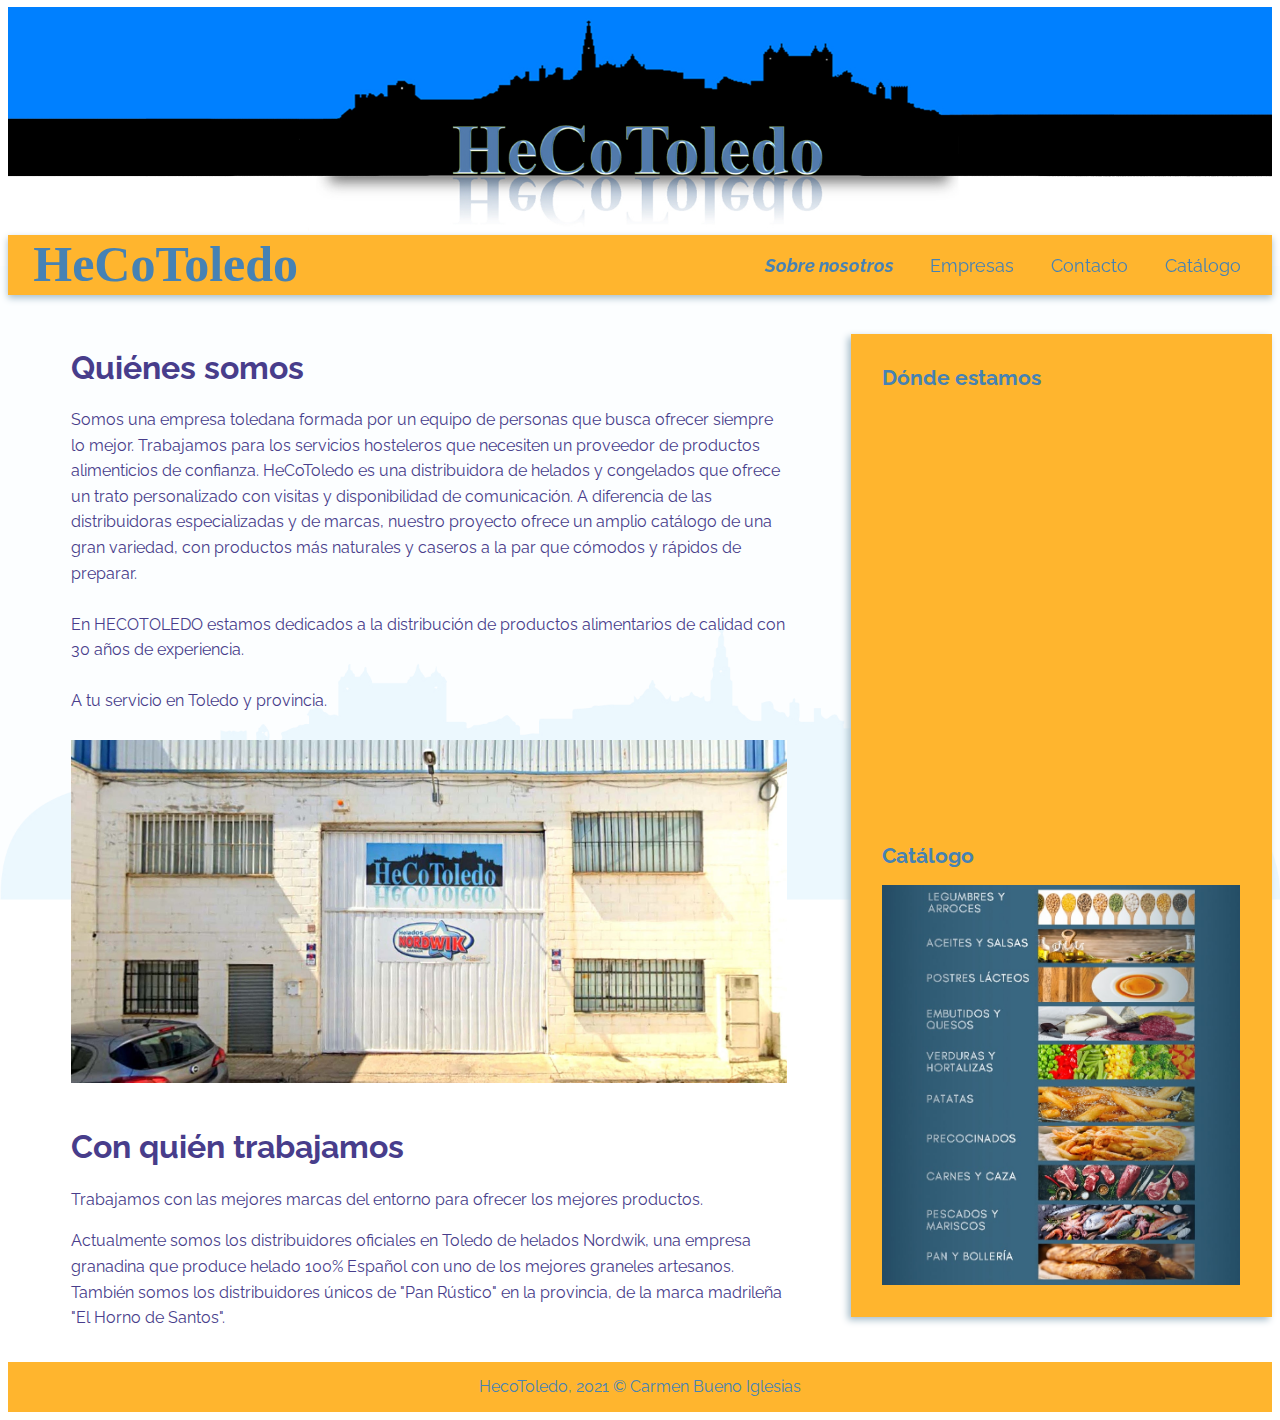
<file: Index.html>
<!doctype html>
<html lang="es-ES"> 
	<head>
		<meta charset="utf-8">
		<meta name="viewport" content="width=device-width, initial-scale=1.0">
		<meta name="keywords" content="venta, helados, congelados" />
		<meta name="description" content="Proveedor de productos alimenticios" /> 
		<link href="columnas.css" type="text/css" rel="stylesheet">
		<link href="style.css" type="text/css" rel="stylesheet">
		<link rel="icon" type="image/vnd.microsoft.icon" href="favicon.ico" sizes="16x16 24x24 36x36 48x48">
		<link rel="stylesheet" href="https://cdnjs.cloudflare.com/ajax/libs/font-awesome/4.7.0/css/font-awesome.min.css">
		<!-- revisar <script src="archivo.js" type="text/javascript"></script> */-->
		<title>HeCoToledo</title>
	</head>

	<body>
		
		<div id="cabecera"><img id="imgHeader" src="Images/Header.jpg" alt="Logo Hecotoledo"></div>
		
		<header>
			<h1 class="menu_title"><strong>HeCoToledo</strong></h1>
		
			<div class="menu" id="menuResp">
				<a href="Pages/Catalogo.html">Catálogo</a>
				<a href="Pages/Contacto.html">Contacto</a>
				<a href="Pages/Empresas.html">Empresas</a>
				<a href="Index.html" style="font-weight: bold; font-style: italic">Sobre nosotros</a>
				<a href="javascript:void(0);" class="icon" onclick="myFunction()"><i class="fa fa-bars"></i></a>
			</div>
		</header> <br>

		<div class="row">

			<div class="col-8" id="SobreNosotros">
				<div>
					<h1 style="margin-top: 0px">Quiénes somos</h1>
					<p>Somos una empresa toledana formada por un equipo de personas que busca ofrecer siempre lo mejor.
					Trabajamos para los servicios hosteleros que necesiten un proveedor de productos alimenticios de confianza. HeCoToledo es una distribuidora de helados y congelados que ofrece un trato personalizado con visitas y disponibilidad de comunicación.
					A diferencia de las distribuidoras especializadas y de marcas, nuestro proyecto ofrece un amplio catálogo de una gran variedad, con productos más naturales y caseros a la par que cómodos y rápidos de preparar.
					<br><br>En HECOTOLEDO estamos dedicados a la distribución de productos alimentarios de calidad con 30 años de experiencia. 
					<br><br>A tu servicio en Toledo y provincia.</p>
					<img id="almacen" src="Images/Almacén.jpg" alt="Entrada al almacén">
				</div>
				
				<div>
					<h1>Con quién trabajamos</h1>
				 	<p>Trabajamos con las mejores marcas del entorno para ofrecer los mejores productos.&nbsp;</p>
					<p>Actualmente somos los distribuidores oficiales en Toledo de helados Nordwik, una empresa granadina que produce helado 100% Español con uno de los mejores graneles artesanos.
					<br>También somos los distribuidores únicos de "Pan Rústico" en la provincia, de la marca madrileña "El Horno de Santos".</p>
                </div>
			</div>

			<div class="col-4">
				<div class="lateral">
					<div>
						<h2>Dónde estamos</h2>
						<iframe src="https://www.google.com/maps/embed?pb=!1m18!1m12!1m3!1d3062.0673645316333!2d-3.953003710940809!3d39.87272894346171!2m3!1f0!2f0!3f0!3m2!1i1024!2i768!4f13.1!3m3!1m2!1s0xd6a09aa004c80b7%3A0xfc0f0c646bc177a9!2sHeCoToledo%20Helados%20NORDWIK%2C%20Quesos%20CORCUERA%2C%20FRIMANCHA!5e0!3m2!1sen!2ses!4v1612570478553!5m2!1sen!2ses" style="border:0;  width: 100%; height:400px;" allowFullScreen aria-hidden="false" tabindex="0">
						</iframe> 
					</div> <br><br>
					<div>
						<h2>Catálogo</h2>
						
						<div class="flip-box">
  							<div class="flip-catalog">
								<div class="catalog"><a href="Content/CATALOGO_20_Completo.pdf" target="_blank"><img id="imgCatalog" src="Images/Productos.jpg" alt="Secciones del catálogo"></a></div>
								<div class="catalog-back"><a class="plain-link" href="Content/CATALOGO_20_Completo.pdf" target="_blank"><h2>Aquí puedes descargar nuestro catálogo completo</h2></a></div>
  							</div>
						</div>
					
					</div>
				</div>
			</div>

		</div>

	
		
	<footer>HecoToledo, 2021 © Carmen Bueno Iglesias</footer>
	
	<script>
	function myFunction() {
		var x = document.getElementById("menuResp");
		if (x.className === "menu") {
		x.className += " responsive";
		} else {
		x.className = "menu";
		}
	}
	</script>
		
	</body>
	
</html>
</file>
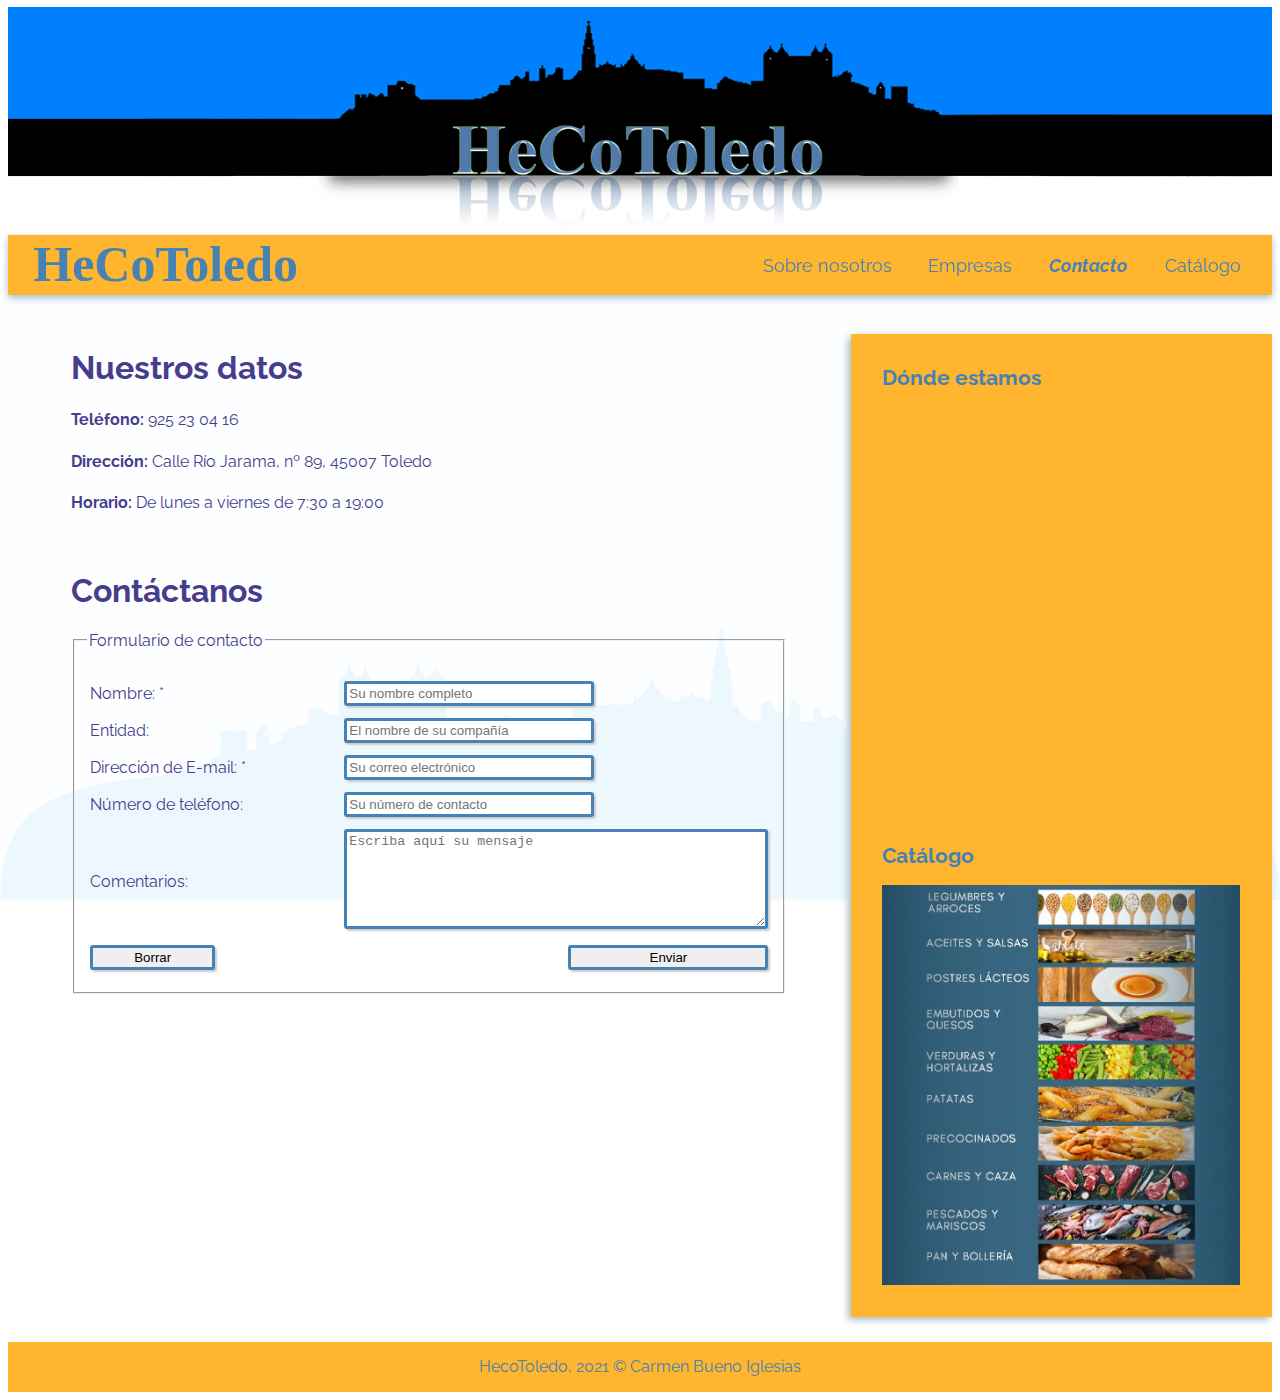
<file: Pages/Contacto.html>
<!doctype html>
<html lang="es-ES"> 
	<head>
		<meta charset="utf-8">
		<meta name="viewport" content="width=device-width, initial-scale=1.0">
		<link href="../columnas.css" type="text/css" rel="stylesheet">
		<link href="../style.css" type="text/css" rel="stylesheet">
		<link rel="icon" type="image/vnd.microsoft.icon" href="../favicon.ico" sizes="16x16 24x24 36x36 48x48">
		<link rel="stylesheet" href="https://cdnjs.cloudflare.com/ajax/libs/font-awesome/4.7.0/css/font-awesome.min.css">
		<link href="../php-email.html" type="text/javascript" rel="search">
		<title>HeCoToledo</title>
	</head>

	<body>
		
		<div id="cabecera"><img id="imgHeader" src="../Images/Header.jpg" alt="Logo Hecotoledo"></div>
		
		<header>
			<h1 class="menu_title"><strong>HeCoToledo</strong></h1>
		
			<div class="menu" id="menuResp">
				<a href="Catalogo.html">Catálogo</a>
				<a href="Contacto.html" style="font-weight: bold; font-style: italic">Contacto</a>
				<a href="Empresas.html">Empresas</a>
				<a href="../Index.html">Sobre nosotros</a>
				<a href="javascript:void(0);" class="icon" onclick="myFunction()"><i class="fa fa-bars"></i></a>
			</div>
		</header> <br>

		<div class="row">

			<div class="col-8" id="Contacto">
				<div>
					<h1 style="margin-top: 0px">Nuestros datos</h1>
					<p><strong>Teléfono:</strong> 925 23 04 16</p>
					<p><strong>Dirección:</strong> Calle Río Jarama, nº 89, 45007 Toledo</p>
					<p><strong>Horario:</strong> De lunes a viernes de 7:30 a 19:00</p>
				</div> <br>
				<div>
					<h1>Contáctanos</h1>
					
					<!-- Formulario basado en el de https://es.ccm.net/faq/10887-como-enviar-un-formulario-por-e-mail-usando-php -->
					<form name="frmContacto" method="post" action="../php-email.php" target="_blank">
						<fieldset>
						<legend>Formulario de contacto</legend> <br>
						<table>
							<tr>
								<td>
									<label for="fullName">Nombre: *</label>
								</td>
								<td>
									<input type="text" id="fullName" name="fullName" maxlength="80" size="35" placeholder="Su nombre completo">
								</td>
							</tr>
							<tr>
								<td>
									<label for="entity">Entidad:</label>
								</td>
								<td>
									<input type="text" id="entity" name="entity" maxlength="80" size="35" placeholder="El nombre de su compañía">
								</td>
							</tr>
							<tr>
								<td>
									<label for="email">Dirección de E-mail: *</label>
								</td>
								<td>
									<input type="email" id="email" name="email" maxlength="80" size="35" placeholder="Su correo electrónico" pattern="[a-z0-9._%+-]+@[a-z0-9.-]+\.[a-z]{2,}$">
								</td>
							</tr>
							<tr>
								<td>
									<label for="telephone">Número de teléfono:</label>
								</td>
								<td>
									<input type="tel" id="telephone" name="telephone" maxlength="25" size="35" placeholder="Su número de contacto" pattern="[0-9+-]{6,}" value="">
								</td>
							</tr>
							<tr>
								<td>
									<label for="comments">Comentarios:</label>
								</td>
								<td>
									<textarea id="comments" name="comments" maxlength="500" cols="30" rows="5" placeholder="Escriba aquí su mensaje"></textarea>
								</td>
							</tr>
							<tr>
								<td>
									<input id="borrar" type="reset" value="Borrar">
								</td>
								<td style="text-align:right">
									<input id="enviar" type="submit" value="Enviar">
								</td>
							</tr>
						</table>
						</fieldset>
					</form>
				</div>
			</div>

			<div class="col-4">
				<div class="lateral">
					<div>
						<h2>Dónde estamos</h2>
						<iframe src="https://www.google.com/maps/embed?pb=!1m18!1m12!1m3!1d3062.0673645316333!2d-3.953003710940809!3d39.87272894346171!2m3!1f0!2f0!3f0!3m2!1i1024!2i768!4f13.1!3m3!1m2!1s0xd6a09aa004c80b7%3A0xfc0f0c646bc177a9!2sHeCoToledo%20Helados%20NORDWIK%2C%20Quesos%20CORCUERA%2C%20FRIMANCHA!5e0!3m2!1sen!2ses!4v1612570478553!5m2!1sen!2ses" style="border:0;  width: 100%; height:400px;" allowFullScreen aria-hidden="false" tabindex="0">
						</iframe> 
					</div> <br><br>
					<div>
						<h2>Catálogo</h2>
						
						<div class="flip-box">
  							<div class="flip-catalog">
								<div class="catalog"><a href="../Content/CATALOGO_20_Completo.pdf" target="_blank"><img id="imgCatalog" src="../Images/Productos.jpg" alt="Secciones del catálogo"></a></div>
								<div class="catalog-back"><a class="plain-link" href="../Content/CATALOGO_20_Completo.pdf" target="_blank"><h2>Aquí puedes descargar nuestro catálogo completo</h2></a></div>
  							</div>
						</div>
					
					</div>
				</div>
			</div>

		</div>

	
		
	<footer>HecoToledo, 2021 © Carmen Bueno Iglesias</footer>
	
	<script>
	function myFunction() {
		var x = document.getElementById("menuResp");
		if (x.className === "menu") {
		x.className += " responsive";
		} else {
		x.className = "menu";
		}
	}
	</script>
		
	</body>
	
</html>
</file>
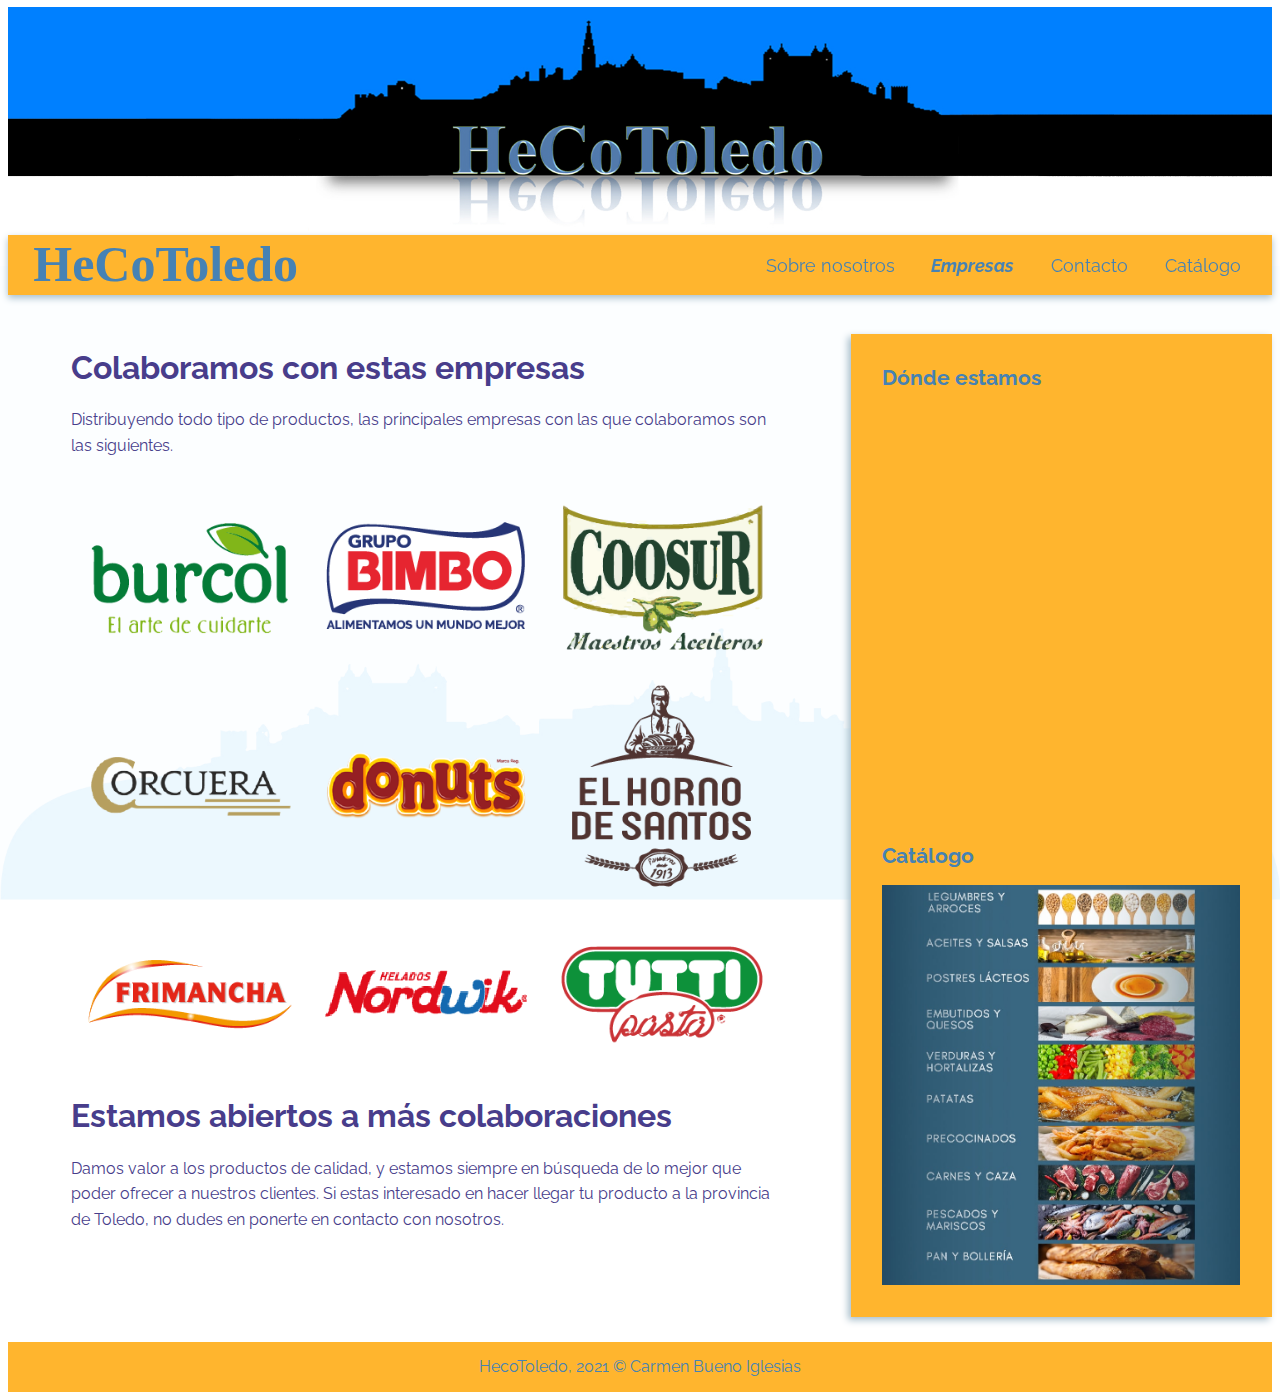
<file: Pages/Empresas.html>
<!doctype html>
<html lang="es-ES"> 
	<head>
		<meta charset="utf-8">
		<meta name="viewport" content="width=device-width, initial-scale=1.0">
		<link href="../columnas.css" type="text/css" rel="stylesheet">
		<link href="../style.css" type="text/css" rel="stylesheet">
		<link rel="icon" type="image/vnd.microsoft.icon" href="../favicon.ico" sizes="16x16 24x24 36x36 48x48">
		<link rel="stylesheet" href="https://cdnjs.cloudflare.com/ajax/libs/font-awesome/4.7.0/css/font-awesome.min.css">
		<title>HeCoToledo</title>
	</head>

	<body>
		
		<div id="cabecera"><img id="imgHeader" src="../Images/Header.jpg" alt="Logo Hecotoledo"></div>
		
		<header>
			<h1 class="menu_title"><strong>HeCoToledo</strong></h1>
		
			<div class="menu" id="menuResp">
				<a href="Catalogo.html">Catálogo</a>
				<a href="Contacto.html">Contacto</a>
				<a href="Empresas.html"  style="font-weight: bold; font-style: italic">Empresas</a>
				<a href="../Index.html">Sobre nosotros</a>
				<a href="javascript:void(0);" class="icon" onclick="myFunction()"><i class="fa fa-bars"></i></a>
			</div>
		</header> <br>

		<div class="row">

			<div class="col-8" id="Empresas">
				<div>
					<h1 style="margin-top: 0px">Colaboramos con estas empresas</h1>
					<p>Distribuyendo todo tipo de productos, las principales empresas con las que colaboramos son las siguientes.</p>
					<ul class="marcas">
						<li><a href="https://www.burcol.es/" target="_blank"><img src="../Images/burcol-01.png" alt="Burcol"></a></li>
						<li><a href="http://www.bimbo.es/" target="_blank"><img src="../Images/grupo-bimbo-logotipo_0-01.png" alt="Bimbo"></a></li>
						<li><a href="https://www.coosur.com/" target="_blank"><img src="../Images/coosur-01.png" alt="Coosur"></a></li>
						<li><a href="http://www.corcuera.com/" target="_blank"><img src="../Images/Corcuera-01.png" alt="Corcuera"></a></li>
						<li><a href="https://donuts.es/" target="_blank"><img src="../Images/donuts-01.png" alt="Donuts"></a></li>
						<li><a href="http://www.panrustico.com/" target="_blank"><img src="../Images/ElHornodeSantos-01.png" alt="Pan Rústico"></a></li>
						<li><a href="https://www.frimancha.com/" target="_blank"><img src="../Images/frimancha-logo-01.png" alt="Frimancha"></a></li>
						<li><a href="http://www.nordwik.com/" target="_blank"><img src="../Images/Nordwik-01.png" alt="Nordwik"></a></li>
						<li><a href="http://www.tuttipasta.com/" target="_blank"><img src="../Images/tuttipasta-01.png" alt="TuttiPasta"></a></li>
					</ul>
				</div> <br>
				<div>
					<h1>Estamos abiertos a más colaboraciones</h1>
					<p>Damos valor a los productos de calidad, y estamos siempre en búsqueda de lo mejor que poder ofrecer a nuestros clientes. Si estas interesado en hacer llegar tu producto a la provincia de Toledo, no dudes en ponerte en contacto con nosotros.</p>
				</div>
			</div>

			<div class="col-4">
				<div class="lateral">
					<div>
						<h2>Dónde estamos</h2>
						<iframe src="https://www.google.com/maps/embed?pb=!1m18!1m12!1m3!1d3062.0673645316333!2d-3.953003710940809!3d39.87272894346171!2m3!1f0!2f0!3f0!3m2!1i1024!2i768!4f13.1!3m3!1m2!1s0xd6a09aa004c80b7%3A0xfc0f0c646bc177a9!2sHeCoToledo%20Helados%20NORDWIK%2C%20Quesos%20CORCUERA%2C%20FRIMANCHA!5e0!3m2!1sen!2ses!4v1612570478553!5m2!1sen!2ses" style="border:0;  width: 100%; height:400px;" allowFullScreen aria-hidden="false" tabindex="0">
						</iframe> 
					</div> <br><br>
					<div>
						<h2>Catálogo</h2>
						
						<div class="flip-box">
  							<div class="flip-catalog">
								<div class="catalog"><a href="../Content/CATALOGO_20_Completo.pdf" target="_blank"><img id="imgCatalog" src="../Images/Productos.jpg" alt="Secciones del catálogo"></a></div>
								<div class="catalog-back"><a class="plain-link" href="../Content/CATALOGO_20_Completo.pdf" target="_blank"><h2>Aquí puedes descargar nuestro catálogo completo</h2></a></div>
  							</div>
						</div>
					
					</div>
				</div>
			</div>

		</div>
		
	<footer>HecoToledo, 2021 © Carmen Bueno Iglesias</footer>
	
	<script>
	function myFunction() {
		var x = document.getElementById("menuResp");
		if (x.className === "menu") {
		x.className += " responsive";
		} else {
		x.className = "menu";
		}
	}
	</script>
		
	</body>
	
</html>
</file>
<file: columnas.css>
* {
    box-sizing: border-box;
}

.row{ margin-top:20px;}
.row::after {
    content: "";
    clear: both;
    display: block;
}

[class*="col-"] {
    float: left;
	position:relative;
	height: auto;
}



/* For desktop: */
.col-1 {width: 8.33%;}
.col-2 {width: 16.66%;}
.col-3 {width: 25%;}
.col-4 {width: 33.33%;}
.col-5 {width: 41.66%;}
.col-6 {width: 50%;}
.col-7 {width: 58.33%;}
.col-8 {width: 66.66%;}
.col-9 {width: 75%;}
.col-10 {width: 83.33%;}
.col-11 {width: 91.66%;}
.col-12 {width: 100%;}

@media only screen and (max-width: 768px) {
    /* For mobile phones: */
    [class*="col-"] {
        width: 100%;
    }
}
</file>
<file: style.css>
@charset "utf-8";
/* CSS Document */
	@import url('https://fonts.googleapis.com/css2?family=Raleway:ital,wght@0,500;0,700;1,500;1,700&display=swap');	

	body {
		color: darkslateblue;
		background-color:white; 
		background-image: url("Images/Fondo.jpg"); background-size:contain; background-attachment: fixed; background-position: bottom; background-repeat: no-repeat;
		font-family: 'Raleway', sans-serif;
	} 

	#cabecera {
		background-image: url("Images/Header.jpg"); background-repeat: no-repeat; background-size:contain; width: 100%; height: auto; margin-top: -1px;
	}

	#imgHeader{
		opacity: 0; width: 100%;
	}

	header {
		color:steelblue; background-color:#FFB52E; font-family:'Times New Roman', Times, serif; font-size:25px; min-height:60px; height:auto; width:100%; padding-left: 2%; padding-right: 1%; position:sticky; box-shadow: 0px 3px 7px #a8becb; top:0;
		margin: 0px; z-index: 1; 
	}

	.menu_title {
		float: left; margin: 0px; position: absolute;
	}
			
	.menu {
		padding-top: 0px; float: right; min-width: 75%; position: relative; top: -5px; display: block; margin-top: 1em; margin-bottom: 1em;
	}
 
	.menu a {
		float: right; display: block; margin-left: 2%; margin-right: 2%; font-family: 'Raleway', sans-serif; font-size:18px;
	}

	.menu a:link {color:steelblue; text-decoration: none}
	.menu a:visited {color:#37678E}
	.menu a:hover {color:darkslateblue; box-shadow: 0px 2px 0px; background-color: #FFB93E}
	.menu a:active {color:mediumslateblue}
	
	.menu .icon {
		display: none;
	}

	.row .col-8 {
		padding:15px; padding-left: 5%; padding-right: 5%;
	}
		
	.lateral {
   		background-color: #FFB52E; color:steelblue; padding:7.5%; font-size: 14px; margin-bottom: 25px; box-shadow: -3px 3px 7px #a8becb;
	}

	.catalog {
		position: relative; height: 400px; width: 100%; overflow:hidden;
	}

	.flip-box {
	  background-color: transparent; width: 100%; height: 400px; perspective: 750px;
	}

	.flip-catalog {
	  position: relative; width: 100%; height: 100%; text-align: center; transition: transform 0.8s; transform-style: preserve-3d;
	}

	.flip-box:hover .flip-catalog {
	  transform: rotateY(180deg);
	}

	.catalog, .catalog-back {
	  position: absolute; width: 100%; height: 100%; -webkit-backface-visibility: hidden; backface-visibility: hidden;
	}

	.catalog-back {
	  background-color: #396680;
	  color: #FFB52E; padding: 25px; padding-top: 165px;
	  transform: rotateY(180deg);  
	}

	.plain-link {
		text-decoration: none; color: #FFB52E;
	}

	#imgCatalog{
		height: 400px; position: absolute; left: 50%; transform: translate(-50%);
	}
	h1 {clear: both}
	h2 {margin-top: 0px;}

	p {line-height: 1.6;}

	#almacen {
		width: 100%; margin-top: 10px; margin-bottom: 20px;
	}

	.marcas {
		text-align: center; position: relative; list-style: none; margin: 0px; padding: 0px;
	}

	.marcas img {
		width: 33%; float: left; padding-left: 2%; padding-right: 2%;
	}

	.marcas img:hover {opacity: 75%}

	embed {
		width: 100%; height: 925px;
	}

	#catalogophone {display: none}

	table {
		width: 100%; margin-bottom: 5px;
	}

	td { 
		padding-bottom: 5px; padding-top: 5px;
	}

	input {
		box-shadow: 2px 2px 2px #CCC; border: solid 3px #4682B4; width: 100%; max-width: 250px; height: 25px; border-radius: 3px;
	}

	#borrar {max-width: 125px; height: 25px;}

	#enviar {max-width: 200px; height: 25px;}

	textarea {
		width: 100%; height: 100px; box-shadow: 2px 2px 2px #CCC; border: solid 3px #4682B4; border-radius: 3px;
	}

	footer {
		color:steelblue; background-color:#FFB52E; min-height:50px; height:auto; width: 100%; text-align: center; padding: 15px; margin: 0px;
	}



	@media only screen and (max-width: 990px) {
    /* For mobile phones: */
   		.catalog {
			height: 300px;
		}
		
		.flip-box {
	  		height: 300px;
		}
		
		.catalog-back {
			padding-top: 100px;
		}

		#imgCatalog{
			height: 300px;
		}
		
		header {
			font-size: 20px; padding-top: 5px;
		}
	}

	@media only screen and (max-width: 768px) {
    /* For mobile phones: */ /* hacer el menú hamburguesa */
		body {
			background-image: url("Images/Fondo2.jpg");
		}
		
		#cabecera {
			background-image: url("Images/Headershort.jpg"); background-repeat: no-repeat; background-size:contain; width: 100%; height: auto; margin-top: -1px; overflow: hidden;
		}

		#imgHeader{
			width: 205%; 
		}
		
		.menu a {display: none;}
		
		.menu a.icon {
			float: right; display: block;
		}
		
		.menu a:hover {box-shadow: 0px 0px}
		.menu a.icon:visited {color: steelblue}
		
		.menu.responsive .icon {
			position: absolute; padding: 0px; right: 0; top: 0; border: none; max-width: 30px;
		}
		.menu.responsive a {
			float: none; display: block; position: relative; text-align: right; padding: 10px; top: 42px; width: 100%; background-color: #FFB52E; border-bottom: solid 2px white;
		}
		
		#catalogoweb {display: none}
		#catalogophone {display: block; width: 100%}
		
		.catalog {
			height: 400px;
		}

		.flip-box {
	  		height: 400px;
		}
		
		.catalog-back {
			padding-top: 165px;
		}
		
		#imgCatalog{
			height: 400px;
		}
	}

	@media only screen and (max-width: 350px){
   		.catalog {
			height: 300px;
		}		
		
		.flip-box {
	  		height: 300px;
		}
		
		.catalog-back {
			padding-top: 100px;
		}
		
		#imgCatalog{
			height: 300px;
		}
	}
</file>
